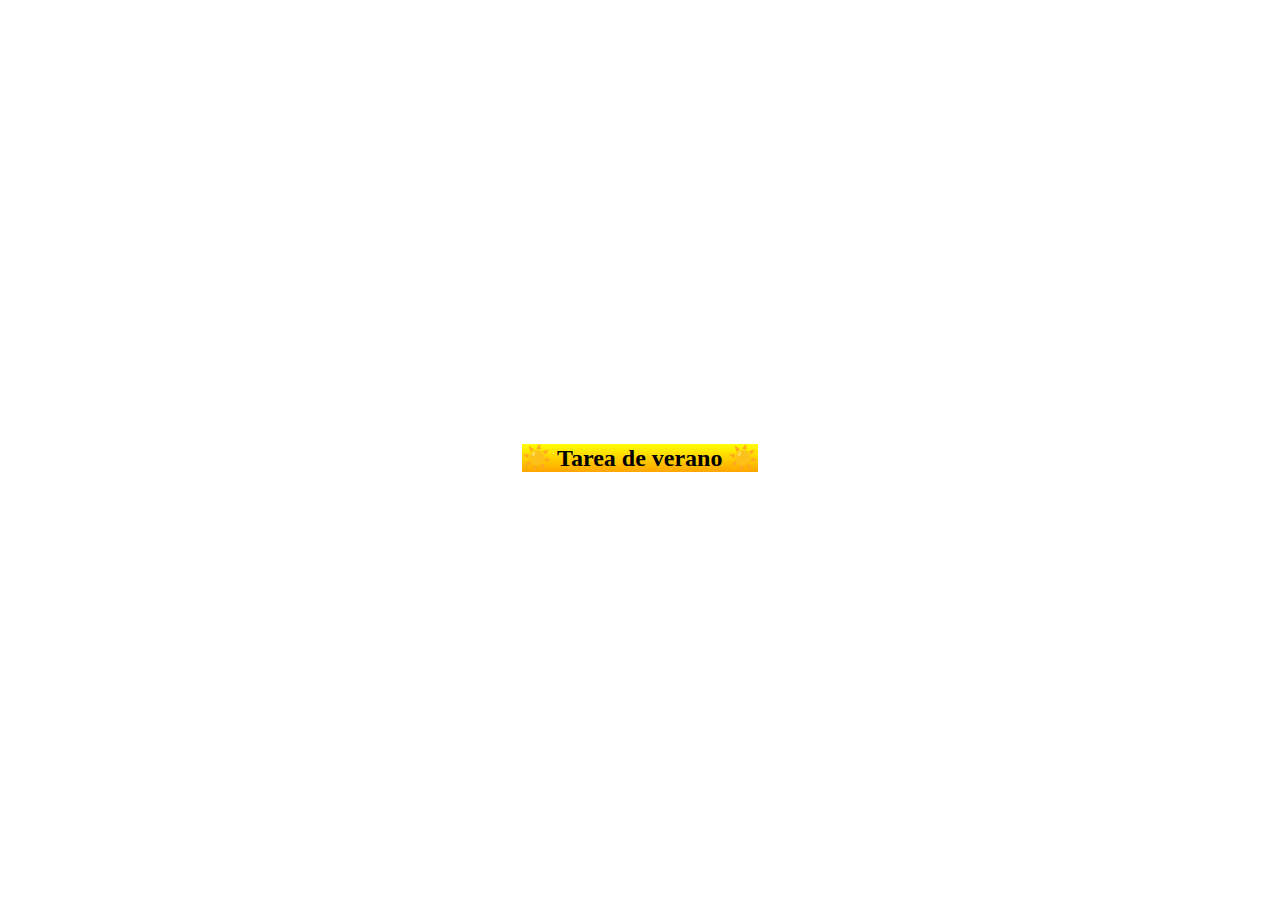
<file: index.html>
<!DOCTYPE html>
<html lang="es">
<head>
    <meta charset="UTF-8">
    <meta name="viewport" content="width=device-width, initial-scale=1.0">
    <title>Tarea de verano</title>
    <script>
        setTimeout(function(){
            window.location.href = "img.html";
        }, 4900);
    </script>
</head>
<body>
    <div style="display: flex; justify-content: center; align-items: center; height: 100vh;">
        <div class="loader"></div>
        <h2>☀️ Tarea de verano ☀️</h2>
    </div>
    <style>
        h2 {
            background: linear-gradient(yellow, orange);
        }
    </style>
</body>
    
</html>
</file>
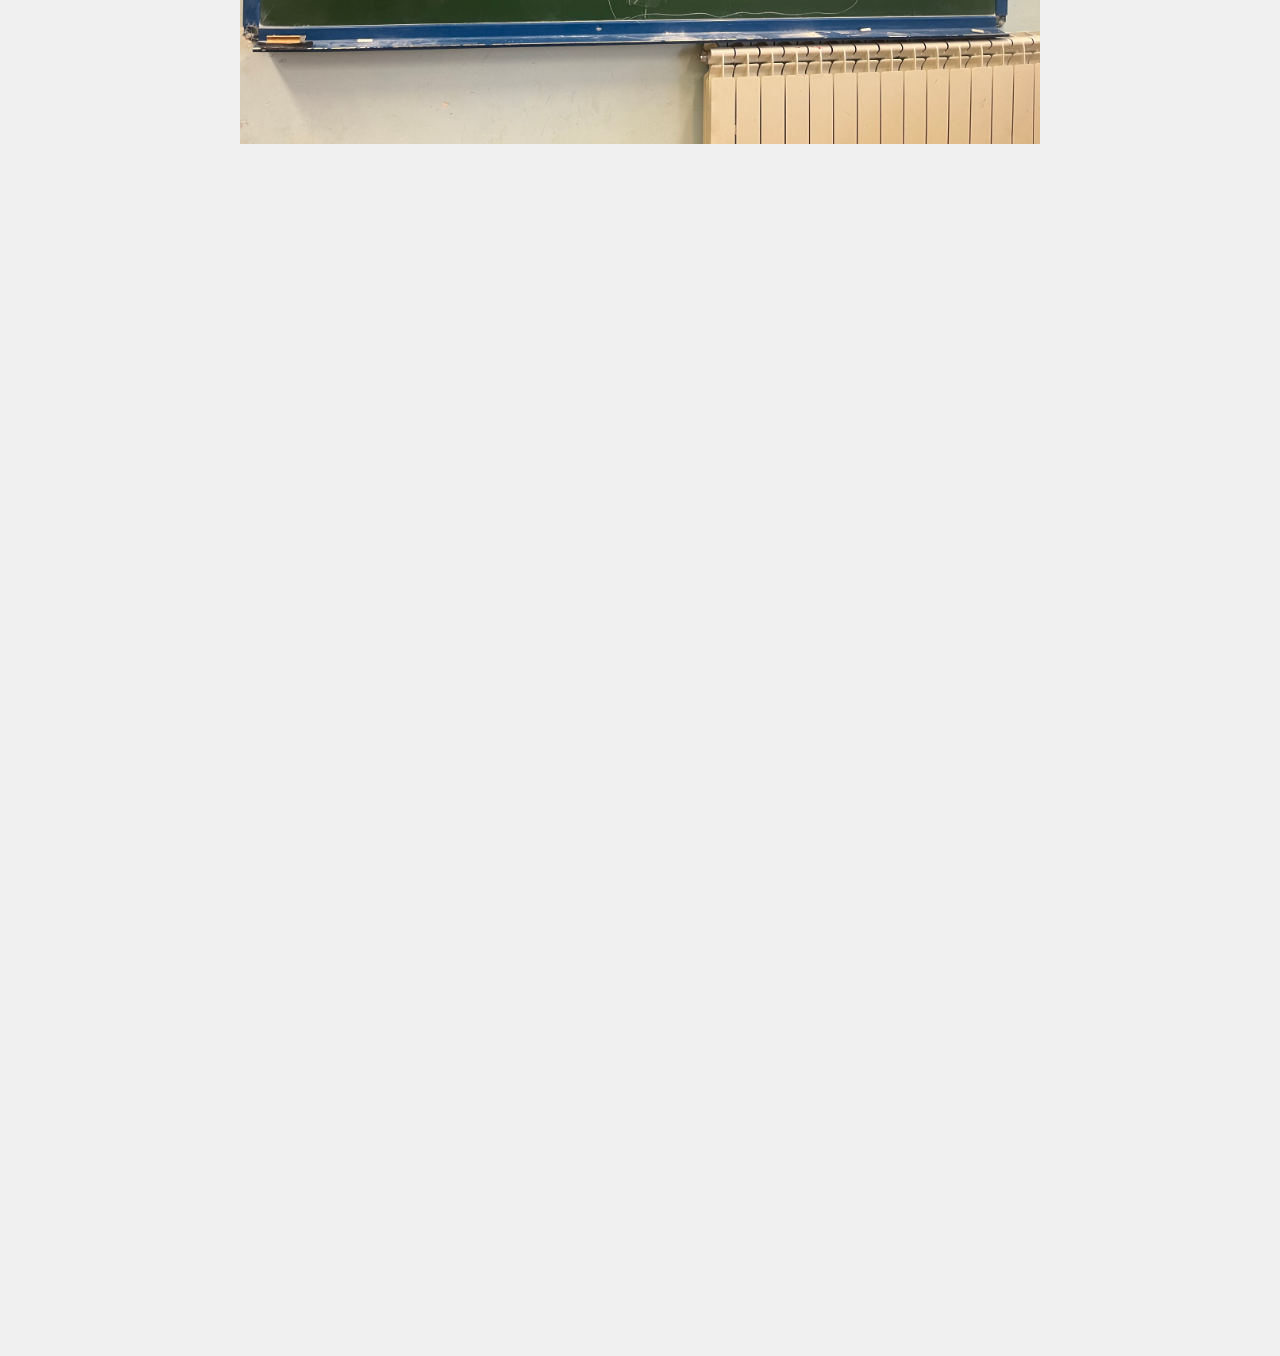
<file: img.html>
<!DOCTYPE html>
<html lang="es">
<head>
    <meta charset="UTF-8">
    <meta name="viewport" content="width=device-width, initial-scale=1.0">
    <title>Tarea - Pg132</title>
    <style>
        body, html {
            margin: 0;
            padding: 0;
            width: 100%;
            height: 100%;
            display: flex;
            justify-content: center;
            align-items: center;
            background-color: #f0f0f0;
            font-family: Arial, sans-serif;
        }

        #slideshow {
            position: relative;
            width: 80%;
            max-width: 800px;
            margin: 0 auto;
        }

        #slideshow img {
            width: 100%;
            height: auto;
            opacity: 0;
            transition: opacity 1s ease-in-out;
        }

        #slideshow img.active {
            opacity: 1;
        }
    </style>
</head>
<body>
    <div id="slideshow">
        <img src="IMG_4646.jpg" alt="Diapositiva 1" class="active">
        <img src="IMG_4651.jpeg" alt="Diapositiva 2">
        <img src="IMG_4652.jpg" alt="Diapositiva 3">
    </div>
    <script>
        document.addEventListener("DOMContentLoaded", function() {
            const images = document.querySelectorAll("#slideshow img");
            let currentIndex = 0;

            function showSlide(index) {
                for (let i = 0; i < images.length; i++) {
                    images[i].classList.remove("active");
                }
                images[index].classList.add("active");
                currentIndex = (index + 1) % images.length;
                setTimeout(() => showSlide(currentIndex), 4860);
            }

            showSlide(currentIndex);
        });
    </script>
</body>
</html>
</file>
